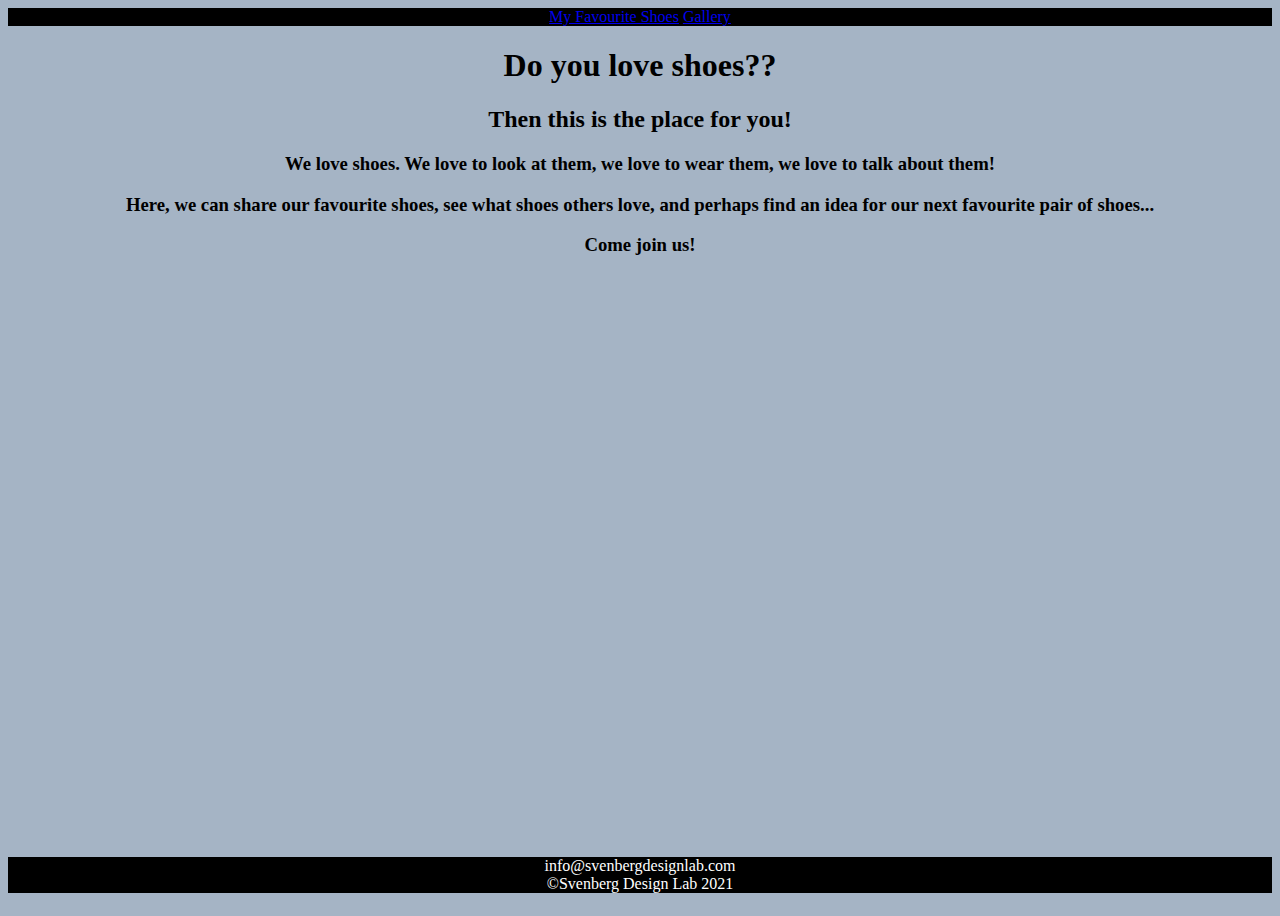
<file: index.html>
<!DOCTYPE html>
<html lang="en">

<head>
    <meta charset="UTF-8">
    <meta http-equiv="X-UA-Compatible" content="IE=edge">
    <meta name="viewport" content="width=device-width, initial-scale=1.0">
    <link rel="stylesheet" href="assets/css/style.css" type="text/css">
    <title>My Favourite Shoes</title>
</head>

<body>
    <header>
        <nav class="navbar navbar-dark fixed-top navbar-expand-sm">
            <a href="index.html" class="navbar-brand">My Favourite Shoes</a>
            <a href="gallery.html" class="navbar-brand">Gallery</a>
        </nav>
    </header>

    <div class="main-heading">
        <h1>Do you love shoes??</h1>
        <h2>Then this is the place for you!</h2>
        <h3>We love shoes. We love to look at them, we love to wear them, we love to talk about them!</h3>
        <h3>Here, we can share our favourite shoes, see what shoes others love, and perhaps find an idea for our next favourite pair of shoes...</h3>
        <h3>Come join us!</h3>
    </div>

    <div class="trending"></div>

    <div class="explore"></div>

    <!-- Footer -fixed on bottom. Contains copyright, contact-info. Perhaps sosial-links? -->
    <footer class="container-fluid footer fixed-bottom">
        <div id="contact" class="sm-inline">info@svenbergdesignlab.com </div>
        <div id="copyright" class="sm-inline float-sm-right">&copy;Svenberg Design Lab 2021 </div>
    </footer>

</body>

</html>
</file>
<file: assets/css/style.css>
.navbar {
    background: black;
    color: white;
}

body {
    background: rgb(165, 180, 197);
    text-align: center;
    height: 100vh;
}

.main-heading {
    background-image: url(../images/pexels-anastasia-shuraeva-5705503.jpg) no-repeat bottom right fixed;
    -webkit-background-size: cover;
    -moz-background-size: cover;
    -o-background-size: cover;
    background-size: cover;
    align-items: center;
    justify-content: center;
    position: relative;
    height: 90%;
}

.gallery {
    clear: both;
    line-height: 0;
    column-count: 4;
    column-gap: 0px;
}

.gallery img {
    width: 100%;
}

.footer {
    background: black;
    color: white;
}
</file>
